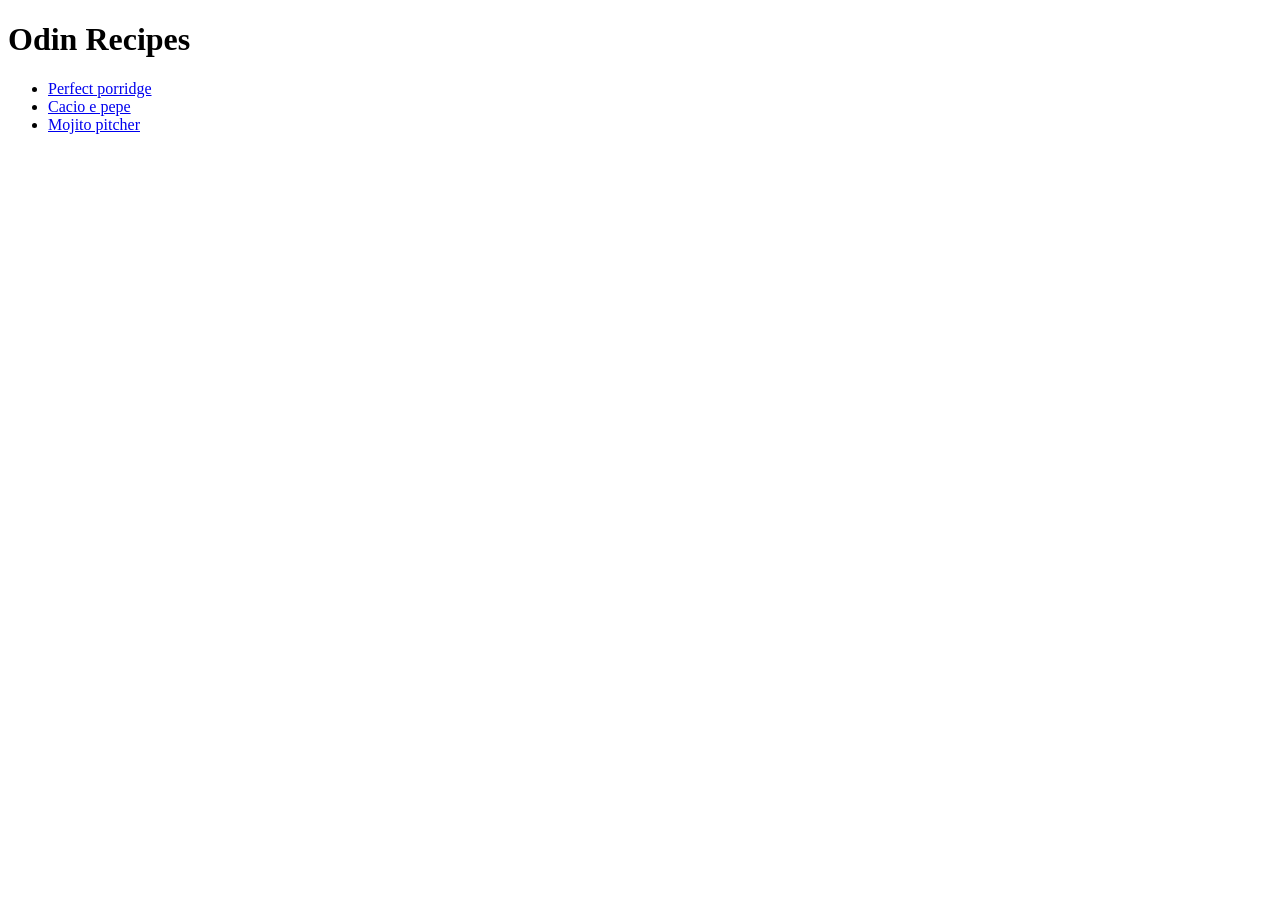
<file: index.html>
<!DOCTYPE html>
<html lang="en">
<head>
    <meta charset="UTF-8">
    <meta http-equiv="X-UA-Compatible" content="IE=edge">
    <meta name="viewport" content="width=device-width, initial-scale=1.0">
    <title>Odin Recipes</title>
</head>
<body>
    <h1>Odin Recipes</h1>

    <ul>
        <li>
            <a href="./recipes/porridge.html">Perfect porridge</a>
        </li>

        <li>
            <a href="./recipes/cacio_e_pepe.html">Cacio e pepe</a> 
        </li>

        <li>
            <a href="./recipes/mojito_pitcher.html">Mojito pitcher</a>
        </li>
    </ul>
    
    
</body>
</html>
</file>
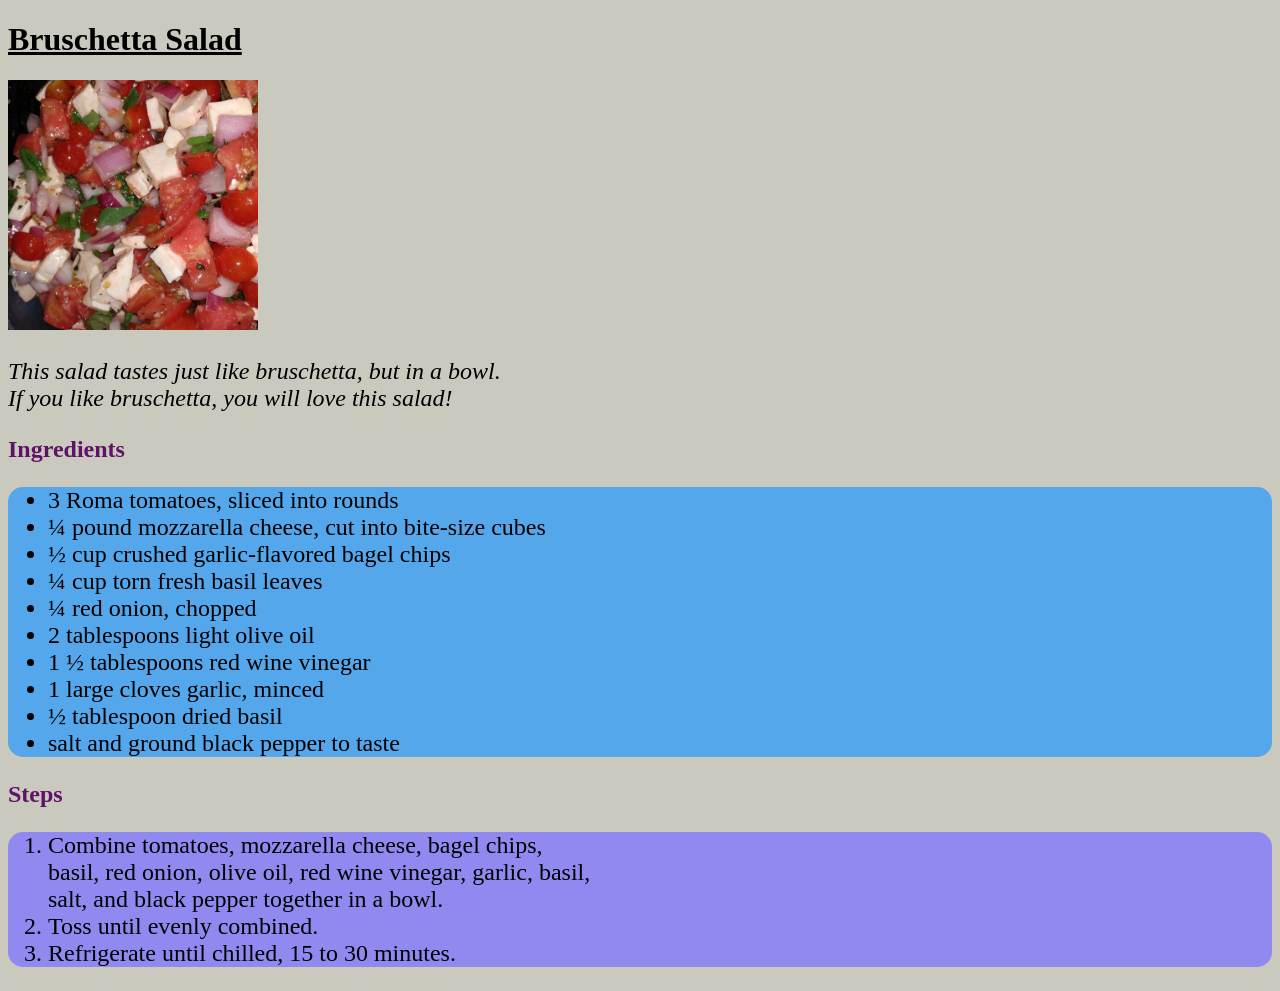
<file: recipes/salad.html>
<!DOCTYPE html>
<html lang="en">
<head>
    <meta charset="UTF-8">
    <meta http-equiv="X-UA-Compatible" content="IE=edge">
    <meta name="viewport" content="width=device-width, initial-scale=1.0">
    <link rel="stylesheet" href="../style.css">
    <title>Bruschtta Salad</title>
</head>
<body>
    
<h1>Bruschetta Salad</h1>
<!--relative image-link-->
<img src="../salad.jpeg" alt="salad" height="250px" width="auto">

<p>
 <em>
    This salad tastes just like bruschetta, but in a bowl.
    <br>
    If you like bruschetta, you will love this salad!
 </em>
</p>

<h2>Ingredients</h2>
<ul class="round">
    <li>3 Roma tomatoes, sliced into rounds</li>
    <li>¼ pound mozzarella cheese, cut into bite-size cubes</li>
    <li>½ cup crushed garlic-flavored bagel chips</li>
    <li>¼ cup torn fresh basil leaves</li>
    <li>¼ red onion, chopped</li>
    <li>2 tablespoons light olive oil</li>
    <li>1 ½ tablespoons red wine vinegar</li>
    <li>1 large cloves garlic, minced</li>
    <li>½ tablespoon dried basil</li>
    <li>salt and ground black pepper to taste</li>
</ul>

<h2>Steps</h2>
<ol class="round-two">
    <li>Combine tomatoes, mozzarella cheese, bagel chips, <br>
        basil, red onion, olive oil, red wine vinegar, garlic, basil, <br>
        salt, and black pepper together in a bowl. </li>
    <li>Toss until evenly combined.</li>
    <li>Refrigerate until chilled, 15 to 30 minutes.</li>
</ol>

</body>
</html>
</file>
<file: style.css>
p, ul, ol {
    font-family: 'Times New Roman', Times, serif;
    font-size: 24px;
}

h2 {
    color: rgb(94, 19, 105);
}
h1 {
    text-decoration: underline;
}

.round {
    background-color: rgb(85, 167, 235);
    border-radius: 15px;
}

.round-two {
    background-color: rgb(144, 137, 240);
    border-radius: 15px;
}

body {
    background-color: rgb(202, 201, 190);
}
</file>
